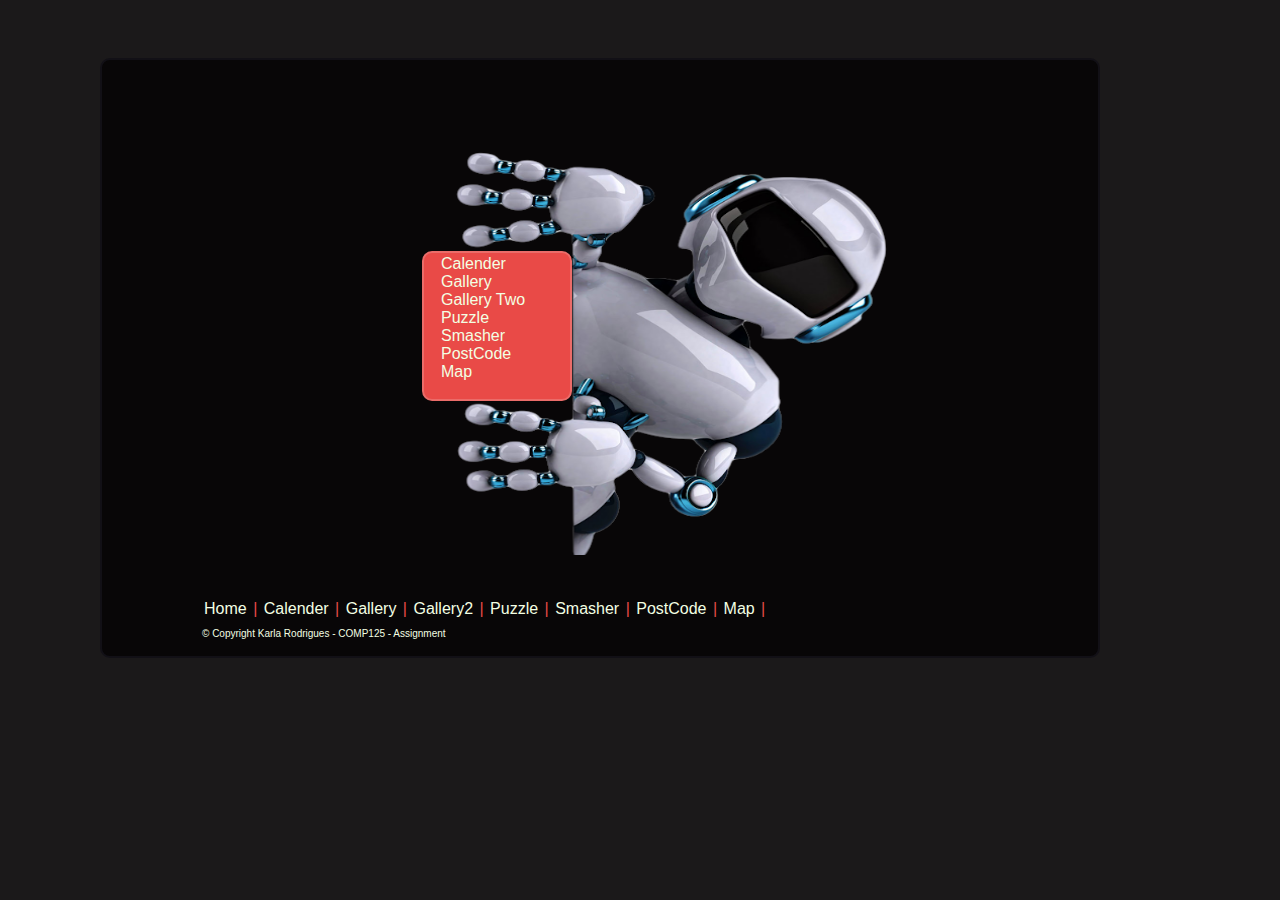
<file: index.html>
﻿<!DOCTYPE html>
<!-- Created by Karla Rodrigues - Created on January 18, 2019-->
<html lan="en" xmlns="http://www.w3.org/1999/xhtml">

<head>
    <meta content="text/html; charset=utf-8" http-equiv="Content-Type" />
    <meta content="Web Design Centennial College" name="keywords" />
    <meta content="* Assigment Web Design Class - Centennial College*" name="description" />

    <title>Assignment COMP125</title>
    <link href="styles/style.css" rel="stylesheet" type="text/css">

</head>

<body>

    <!--ALLPAGE-->
    <div id="AllPage">

        <!--CONTENT-->
        <div id="Content">

            <div class="row">

                <div class="col-12 col-s-12 col-ss-12">
                    <p>&nbsp;</p>
                </div>

            </div>

            <div class="row">

                <div class="col-1 col-s-1"></div>
                <div class="col-3 col-s-3 col-ss-3">
                    <menu>
                        <a href="calender.html">Calender</a>
                        <br>
                        <a href="gallery.html">Gallery</a>
                        <br>
                        <a href="gallery2.html">Gallery Two</a>
                        <br>
                        <a href="puzzle.html">Puzzle</a>
                        <br>
                        <a href="smasher.html">Smasher</a>
                        <br>
                        <a href="postCode.html">PostCode</a>
                        <br>
                        <a href="map.html">Map</a>
                        <br>
                    </menu>

                </div>
                <div class="col-7 col-s-7 col-ss-7">
                    <p>
                        <img alt="robot" src="images/robot.png" height="410" width="460">
                    </p>
                </div>
                <div class="col-1 col-s-1"></div>

            </div>

            <div class="row">

                <div class="col-1 col-s-1"></div>
                <div class="col-9 col-s-9 col-ss-9">
                    <footer>
                        <a href="index.html">Home</a> |
                        <a href="calender.html">Calender</a> |
                        <a href="gallery.html">Gallery</a> |
                        <a href="gallery2.html">Gallery2</a> |
                        <a href="puzzle.html">Puzzle</a> |
                        <a href="smasher.html">Smasher</a> |
                        <a href="postCode.html">PostCode</a> |
                        <a href="map.html">Map</a> |
                        <p id="copyright">&copy;&nbsp;Copyright Karla Rodrigues - COMP125 - Assignment</p>
                    </footer>
                </div>
                <div class="col-2 col-s-2"></div>

            </div>

        </div>

    </div><!-- AllPages-->

</body>

</html>
</file>
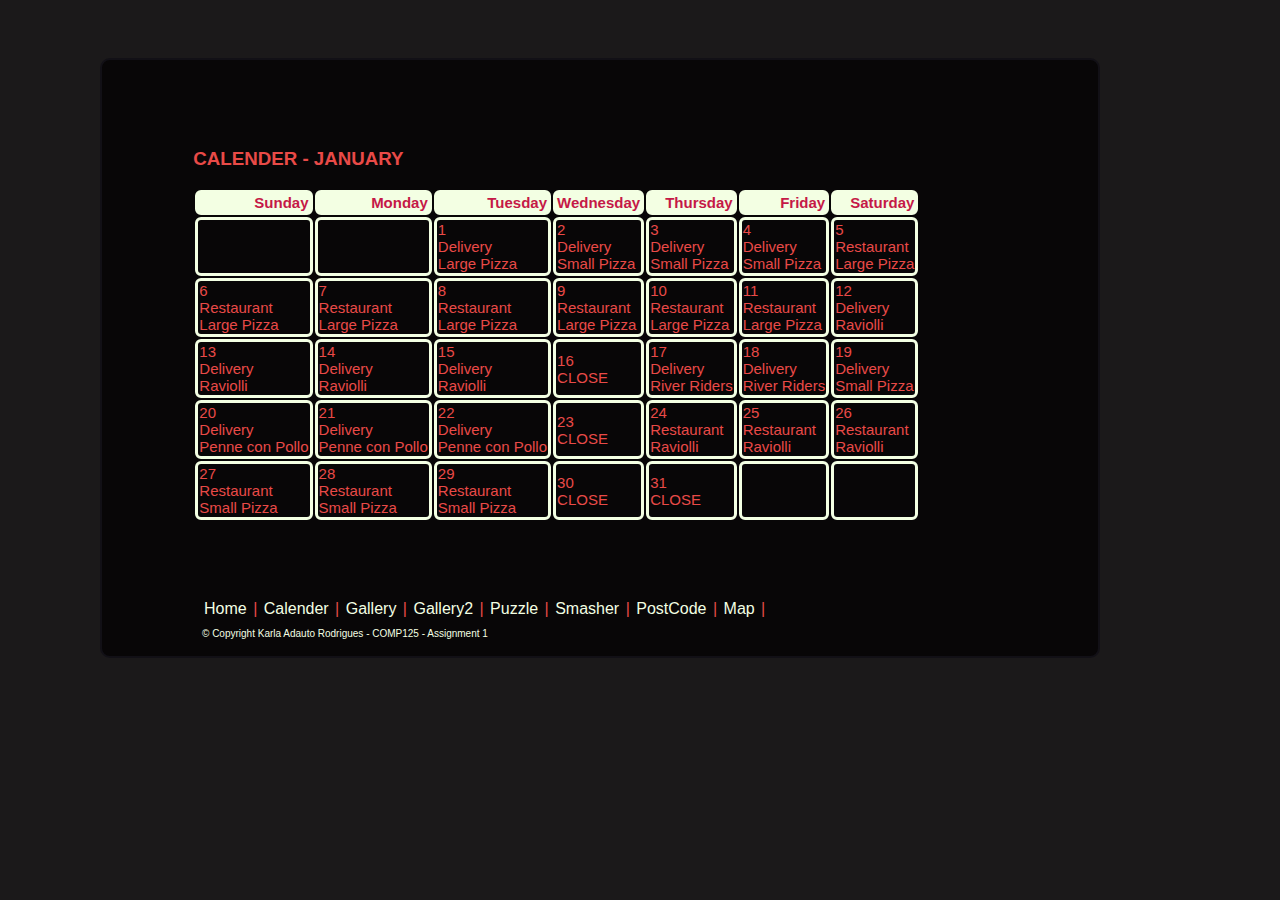
<file: calender.html>
﻿<!DOCTYPE html>
<!-- Created by Karla Rodrigues - Created on January 18, 2019-->
<html lan="en" xmlns="http://www.w3.org/1999/xhtml">

<head>
	<meta content="text/html; charset=utf-8" http-equiv="Content-Type" />
	<meta content="Web Design Centennial College" name="keywords" />
	<meta content="* Assigment Web Design Class - Centennial College*" name="description" />

	<title>Mangiare delivery</title>
	<link href="styles/style.css" rel="stylesheet" type="text/css">
	<link href="styles/stylesCalender.css" rel="stylesheet" type="text/css">

</head>

<body>

	<!--ALLPAGE-->
	<div id="AllPage">

		<!--CONTENT-->
		<div id="Content">

			<div class="row">

				<div class="col-12 col-s-12 col-ss-12">
					<p>&nbsp;</p>
				</div>

			</div>

			<div class="row">

				<div class="col-1 col-s-1"></div>
				<div class="col-10 col-s-10 col-ss-10">

					<h3> CALENDER - JANUARY </h3>

					<table>

						<tr>
							<!-- Header - Week day -->
							<th>&nbsp;</th>
							<th>&nbsp;</th>
							<th>&nbsp;</th>
							<th>&nbsp;</th>
							<th>&nbsp;</th>
							<th>&nbsp;</th>
							<th>&nbsp;</th>
						</tr>

						<tr>
							<!-- Detail - Month days -->
							<td id="01-0"><t></t><l></l><l></l></td>
							<td id="01-32"><t></t><l></l><l></l></td>
							<td id="01-1"><t></t><l></l><l></l></td>
							<td id="01-2"><t></t><l></l><l></l></td>
							<td id="01-3"><t></t><l></l><l></l></td>
							<td id="01-4"><t></t><l></l><l></l></td>
							<td id="01-5"><t></t><l></l><l></l></td>
						</tr>
						<tr>
							<td id="01-6"><t></t><l></l><l></l></td>
							<td id="01-7"><t></t><l></l><l></l></td>
							<td id="01-8"><t></t><l></l><l></l></td>
							<td id="01-9"><t></t><l></l><l></l></td>
							<td id="01-10"><t></t><l></l><l></l></td>
							<td id="01-11"><t></t><l></l><l></l></td>
							<td id="01-12"><t></t><l></l><l></l></td>
						</tr>
						<tr>
							<td id="01-13"><t></t><l></l><l></l></td>
							<td id="01-14"><t></t><l></l><l></l></td>
							<td id="01-15"><t></t><l></l><l></l></td>
							<td id="01-16"><t></t><l></l><l></l></td>
							<td id="01-17"><t></t><l></l><l></l></td>
							<td id="01-18"><t></t><l></l><l></l></td>
							<td id="01-19"><t></t><l></l><l></l></td>
						</tr>
						<tr>
							<td id="01-20"><t></t><l></l><l></l></td>
							<td id="01-21"><t></t><l></l><l></l></td>
							<td id="01-22"><t></t><l></l><l></l></td>
							<td id="01-23"><t></t><l></l><l></l></td>
							<td id="01-24"><t></t><l></l><l></l></td>
							<td id="01-25"><t></t><l></l><l></l></td>
							<td id="01-26"><t></t><l></l><l></l></td>
						</tr>
						<tr>
							<td id="01-27"><t></t><l></l><l></l></td>
							<td id="01-28"><t></t><l></l><l></l></td>
							<td id="01-29"><t></t><l></l><l></l></td>
							<td id="01-30"><t></t><l></l><l></l></td>
							<td id="01-31"><t></t><l></l><l></l></td>
							<td id="01-00"><t></t><l></l><l></l></td>
							<td id="01-33"><t></t><l></l><l></l></td>
						</tr>

					</table>

				</div>
				<div class="col-1 col-s-1"></div>

			</div>

			<div class="row">

				<div class="col-1 col-s-1"></div>
				<div class="col-9 col-s-9 col-ss-9">
					<footer>
						<a href="index.html">Home</a> |
						<a href="calender.html">Calender</a> |
						<a href="gallery.html">Gallery</a> |
						<a href="gallery2.html">Gallery2</a> |
						<a href="puzzle.html">Puzzle</a> |
						<a href="smasher.html">Smasher</a> |
						<a href="postCode.html">PostCode</a> |
						<a href="map.html">Map</a> |
						<p id="copyright">&copy;&nbsp;Copyright Karla Adauto Rodrigues - COMP125 - Assignment 1</p>
					</footer>
				</div>
				<div class="col-2 col-s-2"></div>

			</div>	

		</div>
		
	</div><!-- AllPages-->

	<!-- Calender Application -->
	<script src="apps/appCalender.js"></script>

</body>
</html>
</file>
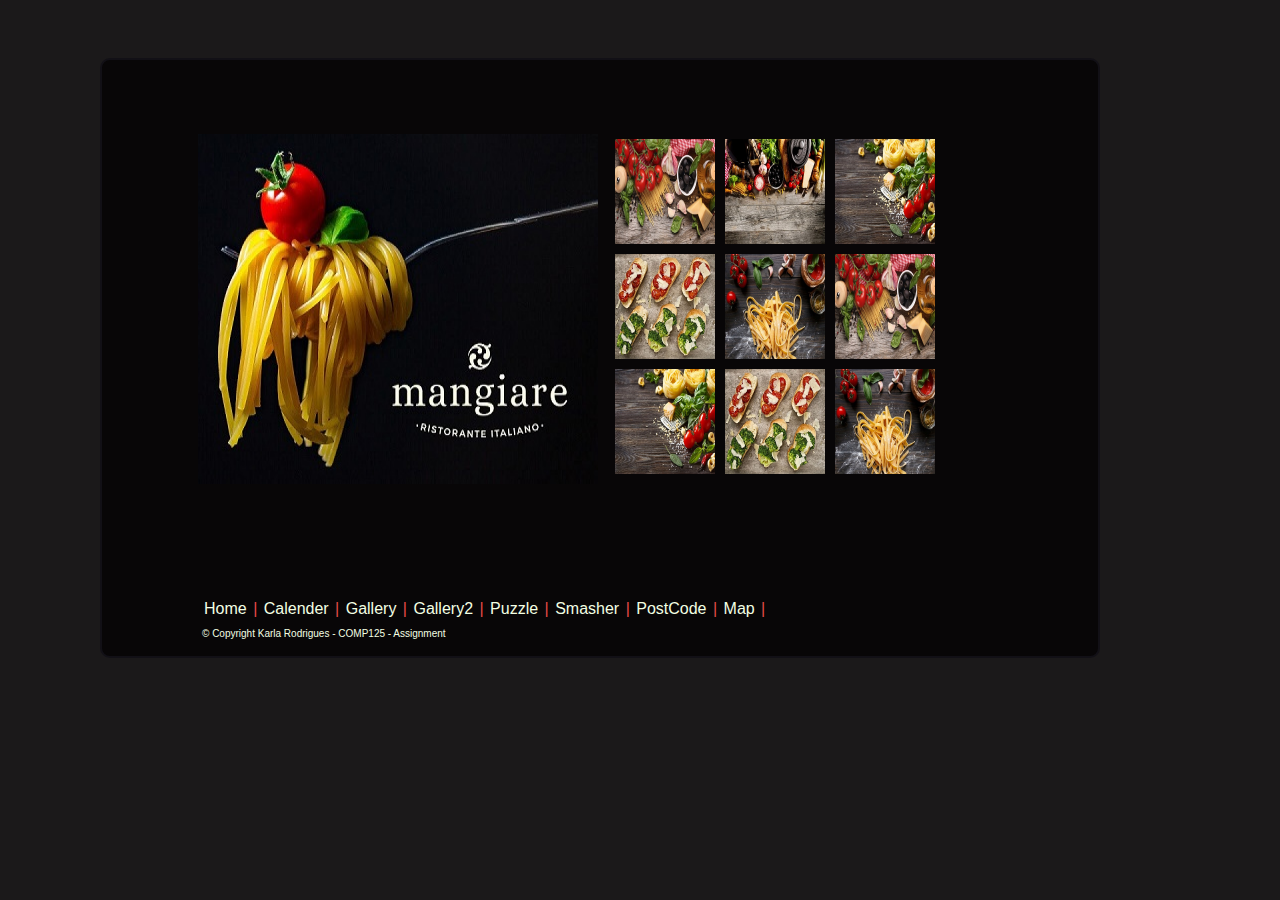
<file: gallery.html>
﻿<!DOCTYPE html>
<!-- Created by Karla Rodrigues - Created on January 18, 2019-->
<html lan="en" xmlns="http://www.w3.org/1999/xhtml">

<head>
    <meta content="text/html; charset=utf-8" http-equiv="Content-Type" />
    <meta content="Web Design Centennial College" name="keywords" />
    <meta content="* Assigment Web Design Class - Centennial College*" name="description" />

    <title>Mangiare delivery</title>
    <link href="styles/style.css" rel="stylesheet" type="text/css">
    <link href="styles/styleGallery.css" rel="stylesheet" type="text/css">

</head>

<body>

    <!--ALLPAGE-->
    <div id="AllPage">

        <!--CONTENT-->
        <div id="Content">

            <div class="row">

                <div class="col-12 col-s-12 col-ss-12">
                    <p>&nbsp;</p>
                </div>

            </div>

            <div class="row">

                <div class="col-1 col-s-1"></div>
                <div class="col-5 col-s-5 col-ss-5">

                    <div id="LargeImage">

                        <!--This code open the image that is in the big image in a URL         -->
                        <img src="images/Gallery01-L.jpg" id="BigImage" onClick="view();">
                        <!--This code open the initial image in a new window                   -->
                        <!--<img src="images/Gallery01-L.jpg" id="BigImage" onClick="openWin()">-->

                    </div>

                </div>

                <div class="col-5 col-s-5 col-ss-5">

                    <div id="SmallImage">

                        <img src="images/Gallery02-L.jpg">
                        <img src="images/Gallery03-L.jpg">
                        <img src="images/Gallery04-L.jpg">
                        <img src="images/Gallery05-L.jpg">
                        <img src="images/Gallery06-L.jpg">
                        <img src="images/Gallery02-L.jpg">
                        <img src="images/Gallery04-L.jpg">
                        <img src="images/Gallery05-L.jpg">
                        <img src="images/Gallery06-L.jpg">

                    </div>

                </div>
                <div class="col-1 col-s-1"></div>

            </div>

            <div class="row">

                <div class="col-1 col-s-1"></div>
                <div class="col-9 col-s-9 col-ss-9">
                    <footer>
                        <a href="index.html">Home</a> |
                        <a href="calender.html">Calender</a> |
                        <a href="gallery.html">Gallery</a> |
                        <a href="gallery2.html">Gallery2</a> |
                        <a href="puzzle.html">Puzzle</a> |
                        <a href="smasher.html">Smasher</a> |
                        <a href="postCode.html">PostCode</a> |
                        <a href="map.html">Map</a> |
                        <p id="copyright">&copy;&nbsp;Copyright Karla Rodrigues - COMP125 - Assignment</p>
                    </footer>
                </div>
                <div class="col-2 col-s-2"></div>

            </div>

        </div>

    </div><!-- AllPages-->
    <!-- Gallery Application -->
    <script src="apps/appGallery.js"></script>

</body>
</html>
</file>
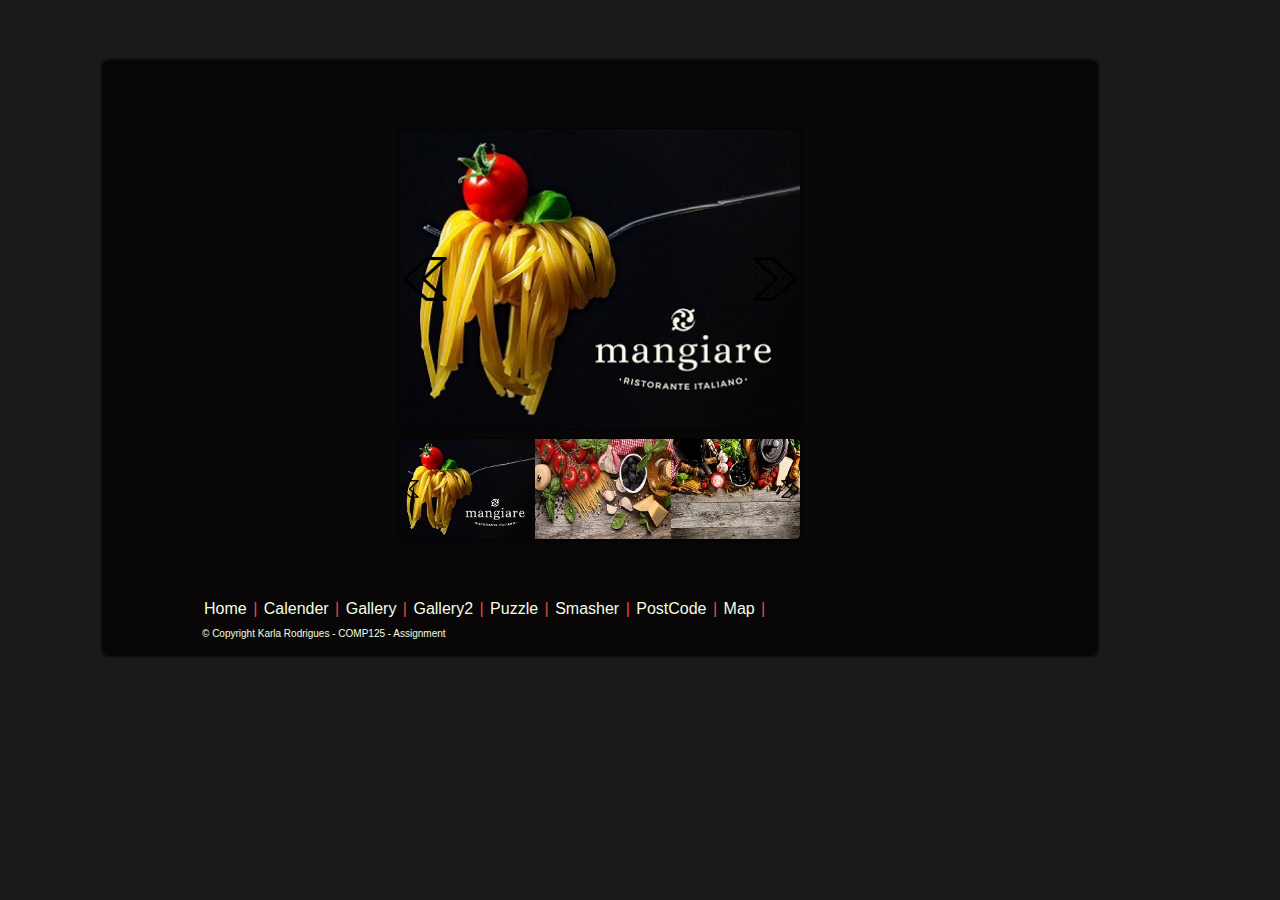
<file: gallery2.html>
﻿<!DOCTYPE html>
<!-- Created by Karla Rodrigues - Created on January 18, 2019-->
<html lan="en" xmlns="http://www.w3.org/1999/xhtml">

<head>
    <meta content="text/html; charset=utf-8" http-equiv="Content-Type" />
    <meta content="Web Design Centennial College" name="keywords" />
    <meta content="* Assigment Web Design Class - Centennial College*" name="description" />

    <title>Mangiare delivery</title>
    <link href="styles/style.css" rel="stylesheet" type="text/css">
    <link href="styles/styleGallery2.css" rel="stylesheet" type="text/css">

</head>

<body>

    <!--ALLPAGE-->
    <div id="AllPage">

        <!--CONTENT-->
        <div id="Content">

            <div class="row">
                <div class="col-12 col-s-12 col-ss-12">
                    <p>&nbsp;</p>
                </div>
            </div>

            <div class="row">

                <div class="col-2 col-s-2"></div>
                <div class="col-8 col-s-8 col-ss-8">
                    <div class="Main">
                        <div class="main_previous"><img src="images/arrow.png" class="marrow_next"></div>
                        <div class="main_next"><img src="images/arrow.png" class="marrow_previous"></div>
                        <div class="long_main">
                            <div class="mitem" id="m1"></div>
                            <div class="mitem" id="m2"></div>
                            <div class="mitem" id="m3"></div>
                            <div class="mitem" id="m4"></div>
                            <div class="mitem" id="m5"></div>
                            <div class="mitem" id="m6"></div>
                            <div class="mitem" id="m7"></div>
                            <div class="mitem" id="m8"></div>
                            <div class="mitem" id="m9"></div>
                        </div>
                    </div>
                </div>
                <div class="col-2 col-s-2"></div>

            </div>

            <div class="row">

                <div class="col-2 col-s-2"></div>
                <div class="col-8 col-s-8 col-ss-8">
                    <div class="List">
                        <div class="list_previous"><img src="images/arrow.png" class="larrow_next"></div>
                        <div class="list_next"><img src="images/arrow.png" class="larrow_previous"></div>
                        <div class="long_list">
                            <div class="litem" id="l1"></div>
                            <div class="litem" id="l2"></div>
                            <div class="litem" id="l3"></div>
                            <div class="litem" id="l4"></div>
                            <div class="litem" id="l5"></div>
                            <div class="litem" id="l6"></div>
                            <div class="litem" id="l7"></div>
                            <div class="litem" id="l8"></div>
                            <div class="litem" id="l9"></div>
                        </div>
                    </div>
                </div>
                <div class="col-2 col-s-2"></div>

            </div>

            <div class="row">

                <div class="col-1 col-s-1"></div>
                <div class="col-9 col-s-9 col-ss-9">
                    <footer>
                        <a href="index.html">Home</a> |
                        <a href="calender.html">Calender</a> |
                        <a href="gallery.html">Gallery</a> |
                        <a href="gallery2.html">Gallery2</a> |
                        <a href="puzzle.html">Puzzle</a> |
                        <a href="smasher.html">Smasher</a> |
                        <a href="postCode.html">PostCode</a> |
                        <a href="map.html">Map</a> |
                        <p id="copyright">&copy;&nbsp;Copyright Karla Rodrigues - COMP125 - Assignment</p>
                    </footer>
                </div>
                <div class="col-2 col-s-2"></div>

            </div>

        </div>

    </div><!-- AllPages-->
      
    <!-- Gallery Application -->
    <script src="https://ajax.googleapis.com/ajax/libs/jquery/2.2.0/jquery.min.js"></script>
    <script src="apps/appGallery2.js"></script>


</body>
</html>
</file>
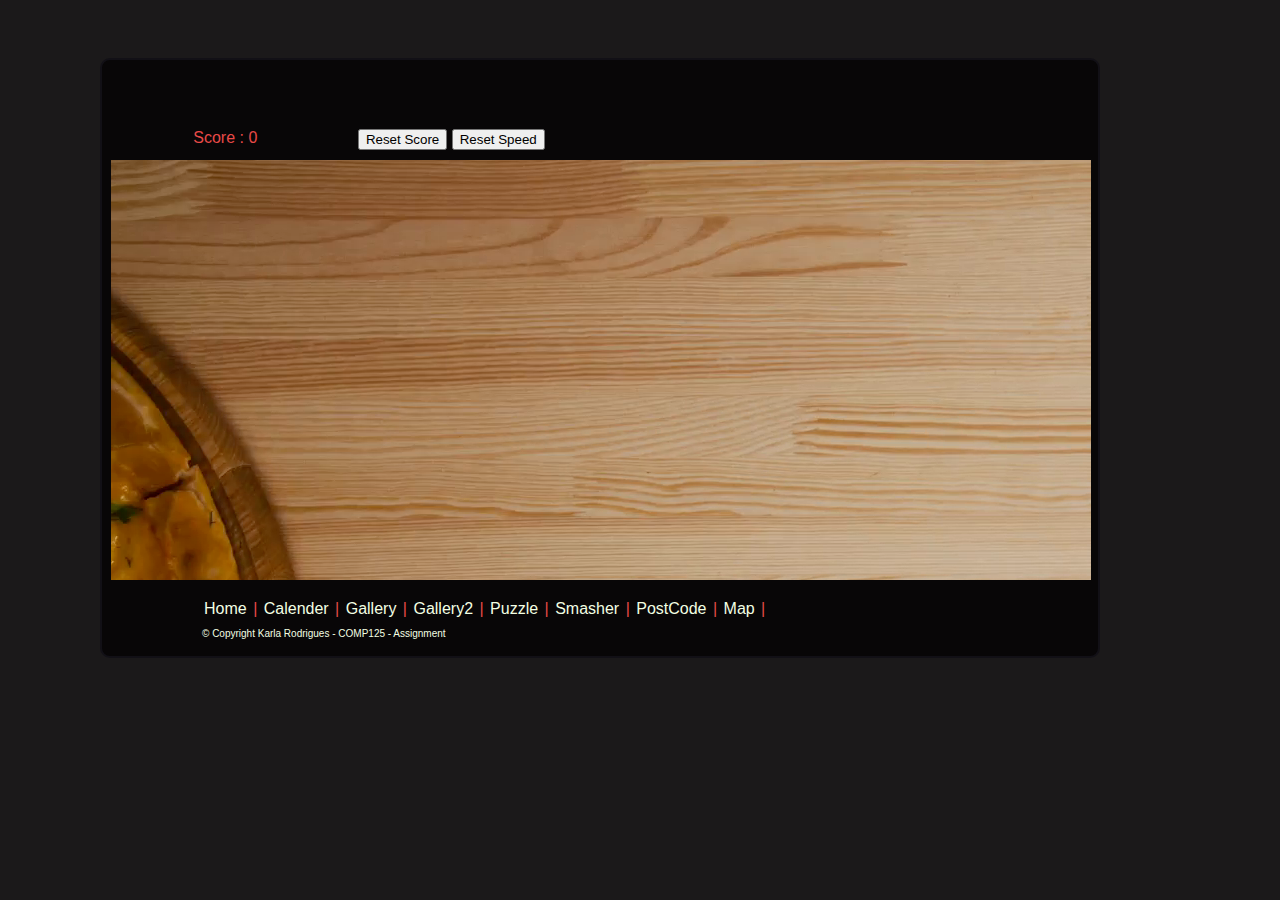
<file: smasher.html>
﻿
<!DOCTYPE html>
<!-- Created by Karla Rodrigues - Created on January 18, 2019-->
<html lan="en" xmlns="http://www.w3.org/1999/xhtml">

<head>
    <meta content="text/html; charset=utf-8" http-equiv="Content-Type" />
    <meta content="Web Design Centennial College" name="keywords" />
    <meta content="* Assigment Web Design Class - Centennial College*" name="description" />

    <title>Assignment COMP125</title>
    <link href="styles/style.css" rel="stylesheet" type="text/css">

</head>

<body>

    <!--ALLPAGE-->
    <div id="AllPage">

        <!--CONTENT-->
        <div id="Content">

            <div class="row">

                <div class="col-12 col-s-12 col-ss-12">
                    <p>&nbsp;</p>
                </div>

            </div>

            <div class="row">
                <div class="col-1 col-s-1"></div>
                <div class="col-2 col-s-2 col-ss-2">
                    <div id="score"></div>
                </div>
                <div class="col-4 col-s-4 col-ss-4">
                    <button id="scoreButton" onclick="resetScore()">Reset Score</button>
                    <button id="speedButton" onclick="resetSpeed()">Reset Speed</button>
                </div>
                <div class="col-5 col-s-5"></div>
            </div>

            <div class="row">
                <div class="col-12 col-s-12 col-ss-12">
                    <div id="theCanvas"></div>
                </div>
            </div>

            <div class="row">

                <div class="col-1 col-s-1"></div>
                <div class="col-9 col-s-9 col-ss-9">
                    <footer>
                        <a href="index.html">Home</a> |
                        <a href="Calender.html">Calender</a> |
                        <a href="Gallery.html">Gallery</a> |
                        <a href="Gallery2.html">Gallery2</a> |
                        <a href="Puzzle.html">Puzzle</a> |
                        <a href="Smasher.html">Smasher</a> |
                        <a href="PostCode.html">PostCode</a> |
                        <a href="Map.html">Map</a> |
                        <p id="copyright">&copy;&nbsp;Copyright Karla Rodrigues - COMP125 - Assignment</p>
                    </footer>
                </div>
                <div class="col-2 col-s-2"></div>

            </div>

        </div>

    </div><!-- AllPages-->

    <script src="apps/appSmasher.js"></script>

</body>
</html>
</file>
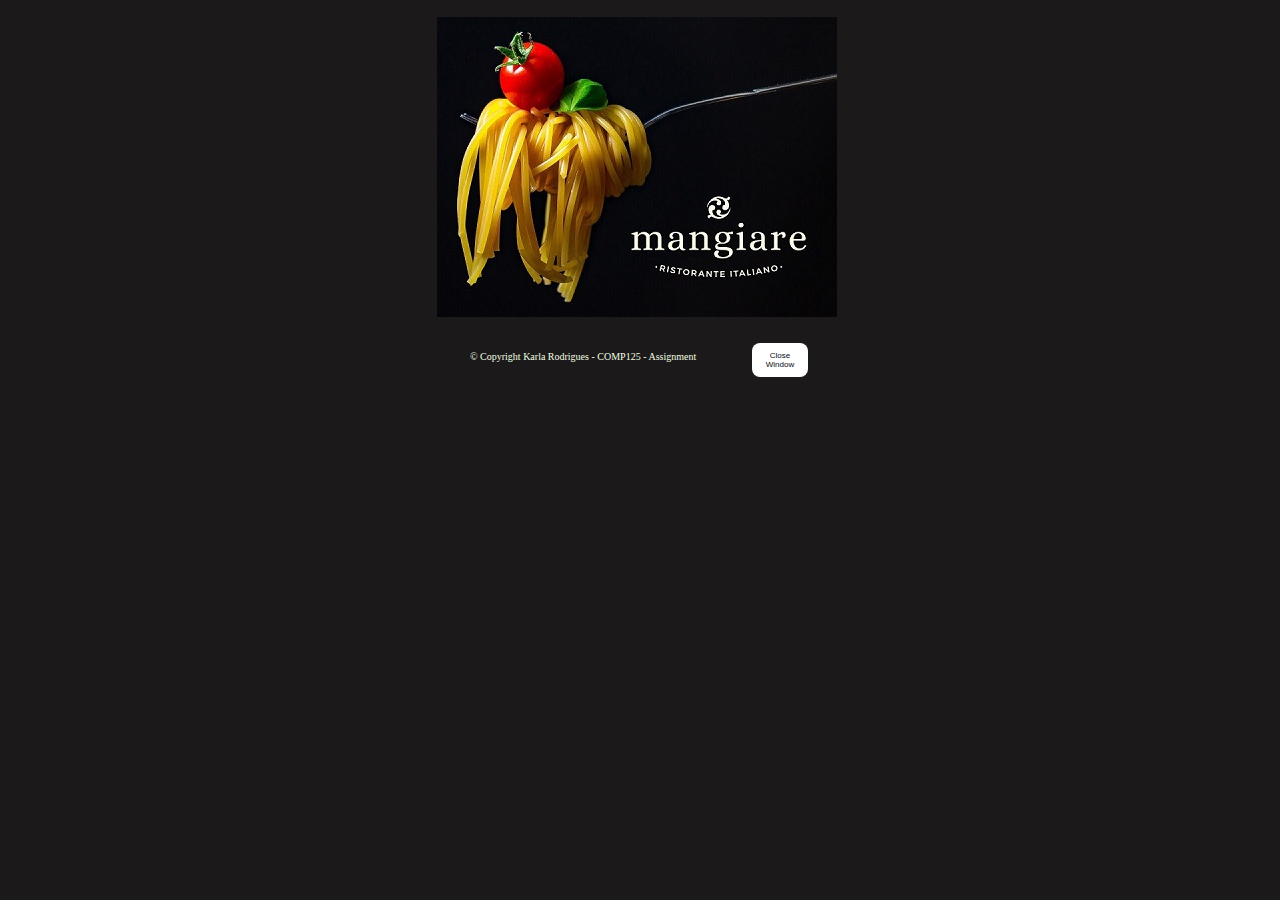
<file: zoom.html>
﻿<!DOCTYPE html>
<!-- Created by Karla Rodrigues - Created on January 18, 2019-->
<html lan="en" xmlns="http://www.w3.org/1999/xhtml">

<head>
	<meta content="text/html; charset=utf-8" http-equiv="Content-Type" />
	<meta content="Web Design Centennial College" name="keywords" />
	<meta content="* Assigment Web Design Class - Centennial College *" name="description" />

	<title>Mangiare delivery</title>
	<link href="styles/style.css" rel="stylesheet" type="text/css">
	<link href="styles/styleGallery.css" rel="stylesheet" type="text/css">
	<style>
		body {
			background: #1b191a;
			margin: auto;
			width: 420px;
			height: 400px;
		}

		img {
			margin-top: 2px;
			margin-left: 2px;
			margin-right: 2px;
			float: none;
		}

		button {
			background-color: #FFFFFF;
			border: none;
			color: #040814;
			padding: 8px 8px;
			width: auto;
			max-width: 100%;
			text-align: center;
			font-size: 8px;
			border-radius: 8px;
			margin: 2px;
		}
	</style>

</head>

<body>

	<div class="row">
		<div class="col-1 col-s-1"></div>
		<div class="col-12 col-s-12 col-ss-12">
			<img src="images/Gallery01-L.jpg" id="BigImage" />
		</div>
		<div class="col-1 col-s-1"></div>
	</div>
	<div class="row">
		<div class="col-1 col-s-1"></div>
		<div class="col-8 col-s-8 col-ss-8">
			<p id="copyright">&copy;&nbsp;Copyright Karla Rodrigues - COMP125 - Assignment</p>
		</div>
		<div class="col-2 col-s-2 col-ss-2">
			<button onclick="closeWin()">Close Window</button>		
		</div>
		<div class="col-1 col-s-1"></div>
	</div>

	<!-- Gallery Application -->
	<script src="apps/appGallery.js"></script>

</body>
</html>
</file>
<file: styles/style.css>
﻿/* Columns control: */
* {box-sizing: border-box;}
.row::after {
    content: "";
    clear: both;
    display: table;
}

/* For mobile phones: */
[class*="col-"] {
    float: left;
    padding: 5px;
    margin: 0px;
}
/* For tablets: */
@media only screen and (min-width: 300px) {
    .col-ss-1  {width: 8.33%;}
    .col-ss-2  {width: 16.66%;}
    .col-ss-3  {width: 25%;}
    .col-ss-4  {width: 33.33%;}
    .col-ss-5  {width: 41.66%;}
    .col-ss-6  {width: 50%;}
    .col-ss-7  {width: 58.33%;}
    .col-ss-8  {width: 66.66%;}
    .col-ss-9  {width: 75%;}
    .col-ss-10 {width: 83.33%;}
    .col-ss-11 {width: 91.66%;}
    .col-ss-12 {width: 100%;}
}
/* For tablets: */
@media only screen and (min-width: 600px) {
    .col-s-1  {width: 8.33%;}
    .col-s-2  {width: 16.66%;}
    .col-s-3  {width: 25%;}
    .col-s-4  {width: 33.33%;}
    .col-s-5  {width: 41.66%;}
    .col-s-6  {width: 50%;}
    .col-s-7  {width: 58.33%;}
    .col-s-8  {width: 66.66%;}
    .col-s-9  {width: 75%;}
    .col-s-10 {width: 83.33%;}
    .col-s-11 {width: 91.66%;}
    .col-s-12 {width: 100%;}
}
/* For desktop: */
@media only screen and (min-width: 768px) {
    .col-1 {width: 8.33%;}
    .col-2 {width: 16.66%;}
    .col-3 {width: 25%;}
    .col-4 {width: 33.33%;}
    .col-5 {width: 41.66%;}
    .col-6 {width: 50%;}
    .col-7 {width: 58.33%;}
    .col-8 {width: 66.66%;}
    .col-9 {width: 75%;}
    .col-10 {width: 83.33%;}
    .col-11 {width: 91.66%;}
    .col-12 {width: 100%;}
}
body {
	background: #1b191a; 
	/*url('../images/Background.jpg') no-repeat fixed center top;*/
}
#AllPage {
	margin: auto;
	width: 980px;
	top: 0px;
	position: relative;
	right: 0px;
}
#Content {
	font-family: Helvetica, Arial, Helvetica, sans-serif;
	position: absolute;
	left: -50px;
	top: 50px;
	width: 1000px;
	height: 600px;
	border: 2px solid #121016;
	padding: 4px;
	background-color: #080607;
	color: #e94a47;
	border-radius: 10px;
	vertical-align: central;
	box-sizing: border-box;
}
menu {
	position: absolute;
	left: 320px;
	top: 175px;
	width: 150px;
	height: 150px;
	background-color: #e94a47;
	border: 2px solid #eb6c69;
	padding: 2px;
	border-radius: 10px;
	vertical-align: central;
	box-sizing: border-box;
}
	menu a {
		font-family: Helvetica, Arial, Helvetica, sans-serif;
		text-decoration: none;
		color: #F3FFE3;
		padding: 5px;
		margin: 10px;
		margin-bottom: 30px;
	}
	menu a:hover {
		color: #F3FFE3;
	}
img {
	float: left;
}

content p {
	font-family: Helvetica, Arial, Helvetica, sans-serif;
	text-decoration: none;
	color: #e7e7ea;
	padding: 2px;
	font-size: 15px;
	margin-left: 30px;
}
footer {
	position: absolute;
	top: 540px;
	left: 100px;
}
footer a {
	font-family: Helvetica, Arial, Helvetica, sans-serif;
	text-decoration: none;
	color: #F3FFE3;
	padding: 2px;
}

	footer a:hover {
		color: #5C743D;
	}

#copyright {
	font-size: x-small;
	color: #F3FFE3
}
</file>
<file: styles/stylesCalender.css>
﻿content h3 {
    font-family: Helvetica, Arial, Helvetica, sans-serif;
    text-decoration: none;
    color: #F3FFE3;
    padding: 2px;
    font-size: 20px;
    margin-left: 30px;
}

content h9 {
    font-family: Helvetica, Arial, Helvetica, sans-serif;
    text-decoration: none;
    color: #F3FFE3;
    padding: 2px;
    font-size: 10px;
    margin-left: 30px;
}

content p {
    font-family: Helvetica, Arial, Helvetica, sans-serif;
    text-decoration: none;
    color: #F3FFE3;
    padding: 2px;
    font-size: 15px;
    margin-left: 30px;
}

content a {
    font-family: Helvetica, Arial, Helvetica, sans-serif;
    text-decoration: none;
    color: #F3FFE3;
    padding: 2px;
    font-size: 15px;
    margin-left: 30px;
}

    content a:hover {
        color: #5C743D;
        background-color: #D5ECB3;
        margin-left: 30px;
    }

content table {
    border: medium solid #F3FFE3;
    border-radius: 6px;
    font-family: Helvetica, Arial, Helvetica, sans-serif;
    text-decoration: none;
    color: #F3FFE3;
    padding: 2px;
    font-size: 15px;
    margin-left: 30px;
    position: absolute;
    top: 120px;
    right: 180px;
    border-spacing: 2px;
    empty-cells: show;
    table-layout: auto;
}
th {
    font-family: Helvetica, Arial, Helvetica, sans-serif;
    text-decoration: none;
    border: medium solid #F3FFE3;
    border-radius: 6px;
    border-spacing: 2px;
    color: #C51947;
    background-color: #F3FFE3;
    font-size: 15px;
    font-weight: bold;
    text-align: right;
}

td {
    font-family: Helvetica, Arial, Helvetica, sans-serif;
    text-decoration: none;
    border: medium solid #F3FFE3;
    border-radius: 6px;
    border-spacing: 2px;
    font-size: 15px;
    font-weight: normal;
    text-align: left;
}
</file>
<file: styles/styleGallery.css>
﻿
#LargeImage {
    width: 400px;
    height: 350px;
}

    #LargeImage > img {
        width: 400px;
        height: 350px;
        margin: 5px;
    }

#SmallImage {
    width: 400px;
    height: 350px;
    padding: 5px;
    float: left;
}

    #SmallImage > img {
        width: 100px;
        height: 105px;
        display: block;
        float: left;
        margin: 5px;
        transition: border-radius 0.3s linear 0s;
    }

        #SmallImage > img:hover {
            border-radius: 100px;
            cursor: pointer;
        }
</file>
<file: styles/styleGallery2.css>
﻿

.Main{
	width: 400px;
	display: block;
	margin: 0 auto;
	height: 300px;
	align-self: center;
	position:relative;
	overflow: hidden;
	box-shadow: 0px 0px 4px black;
	border-radius: 5px;
}
.main_previous,
.main_next {
	height: 100%;
	width: 50px;
	position: absolute;
	left: 0;
	display: flex;
	transition: all 0.2s ease-in-out;
}
.main_next {
	right: 0;
	left: auto;
}
	.main_previous:hover,
	.main_next:hover {
		background-color: rgba(0,0,0,0.5);
	}
.marrow_previous,
.marrow_next {
	width: 100%;
	align-self: center;
}
.marrow_next {
	transform: rotate(180deg);
}
.long_main {
	height: 100%;
}
.mitem {
	height: 100%;
	width: 400px;
	float: left;
}
#m1, #m2, #m3, #m4, #m5, #m6, #m7, #m8, #m9 {
	background-repeat: no-repeat;
	background-position: center;
	background-size: cover;
}
#m1{background-image: url("../images/Gallery01-L.jpg");}
#m2{background-image: url("../images/Gallery02-L.jpg");}
#m3{background-image: url("../images/Gallery03-L.jpg");}
#m4{background-image: url("../images/Gallery04-L.jpg");}
#m5{background-image: url("../images/Gallery05-L.jpg");}
#m6{background-image: url("../images/Gallery06-L.jpg");}
#m7{background-image: url("../images/Gallery02-L.jpg");}
#m8{background-image: url("../images/Gallery04-L.jpg");}
#m9{background-image: url("../images/Gallery06-L.jpg");}
/* ------------------------------- */ 
.List{
	width: 400px;
	display: block;
	margin: 0 auto;
	height: 100px;
	align-self: center;
	position:relative;
	overflow: hidden;
	box-shadow: 0px 0px 4px black;
	border-radius: 5px;
}
.list_previous,
.list_next {
	height: 100%;
	width: 20px;
	position: absolute;
	left: 0;
	display: flex;
	transition: all 0.2s ease-in-out;
}
.list_next {
	right: 0;
	left: auto;
}
	.list_previous:hover,
	.list_next:hover {
		background-color: rgba(0,0,0,0.5);
	}
.larrow_previous,
.larrow_next {
	width: 100%;
	align-self: center;
}
.larrow_next {
	transform: rotate(180deg);
}
.long_list{
	height: 100%;
}
.litem{
	height: 100%;
	width:80px;
	float: left;
}
#l1,#l2,#l3,#l4,#l5,#l6,#l7,#l8,#l9{
	background-repeat: no-repeat;
	background-position: center;
	background-size: cover;
}
#l1{background-image: url("../images/Gallery01-S.jpg");}
#l2{background-image: url("../images/Gallery02-S.jpg");}
#l3{background-image: url("../images/Gallery03-S.jpg");}
#l4{background-image: url("../images/Gallery04-S.jpg");}
#l5{background-image: url("../images/Gallery05-S.jpg");}
#l6{background-image: url("../images/Gallery06-S.jpg");}
#l7{background-image: url("../images/Gallery02-S.jpg");}
#l8{background-image: url("../images/Gallery04-S.jpg");}
#l9{background-image: url("../images/Gallery06-S.jpg");}
/* ------------------------- */
</file>
